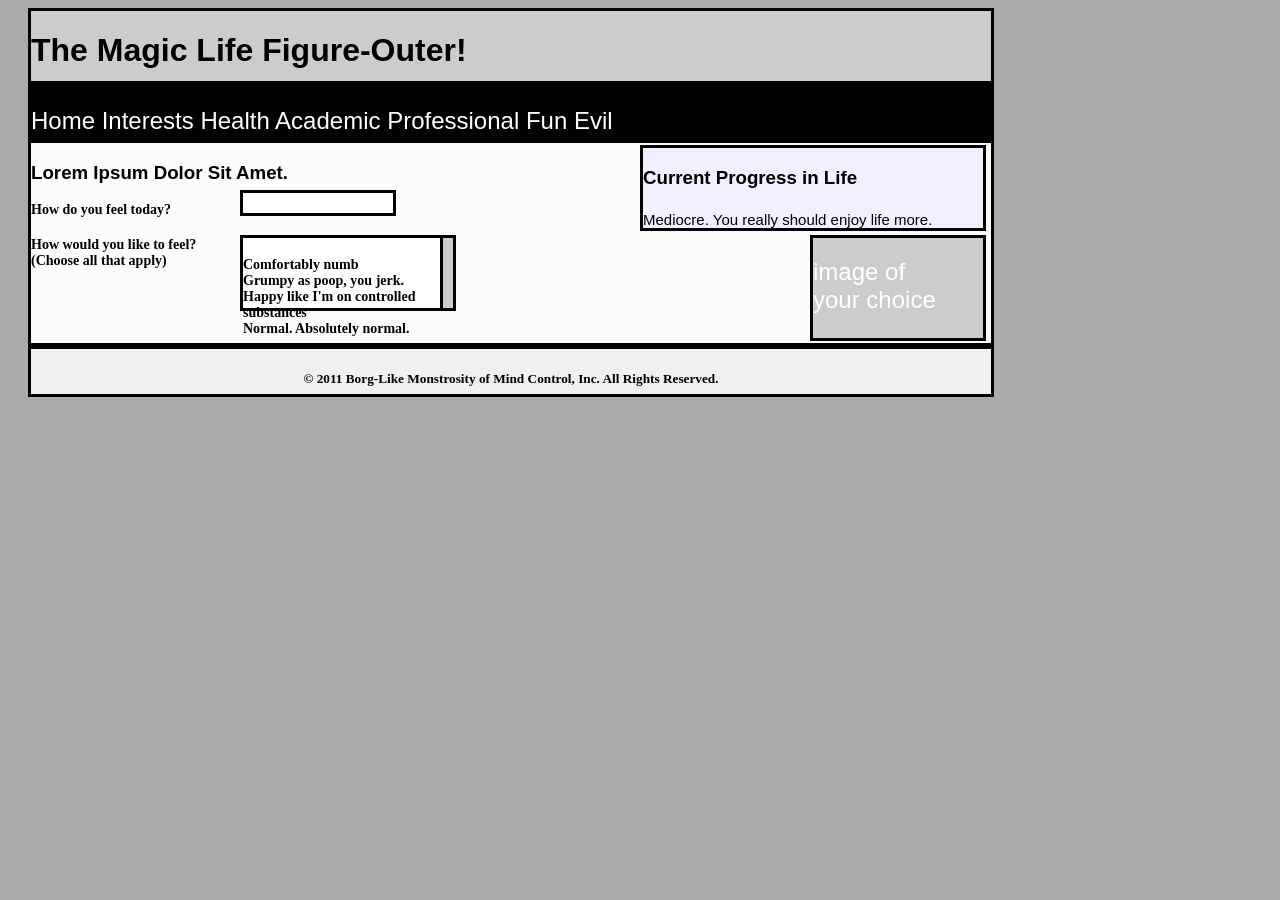
<file: Project01/index.html>
<html>
<head>
	<link rel="stylesheet" type="text/css" href="Assets/stylesheets/stylesheet.css">
	<title>Life Figure-Outer Application</title>
</head>
<body>
	<div class="TopBox">
  <h1><b>The Magic Life Figure-Outer!</b></h1>
  

  
	</div>

	<div class="BlackBox">
  	<h2>Home	Interests	Health	Academic  Professional Fun Evil <h2/>

	</div>

	<div class="WhiteBox">
  <h3> <b>Lorem Ipsum Dolor Sit Amet.</b> <h3/>
  	<h4>How do you feel today?</h4>
  	<h4> How would you like to feel? <BR>
  	(Choose all that apply)</h4>
	</div>

	<div class="LightGrayBox">
  
  	<h5> &copy; 2011 Borg-Like Monstrosity of Mind Control, Inc. All Rights Reserved.<h5/>
	</div>

	<div class="Container1">
		
		<h2>image of <BR> your choice</h2>
	</div>

	<div class="Container2">
  <h3> <b>Current Progress in Life</b> <BR> <BR>
  	<a>Mediocre. You really should enjoy life more.</a> <h3/>
	</div>

	<div class="Container3">
  	<h4>Comfortably numb<BR>
  	Grumpy as poop, you jerk.<BR>
  	Happy like I'm on controlled substances<BR>
  	Normal. Absolutely normal.<BR> <h4/>
	</div>

	<div class="Container4">
  
	</div>

	<div class="SideBox">
  
	</div>

	
</body>
</file>
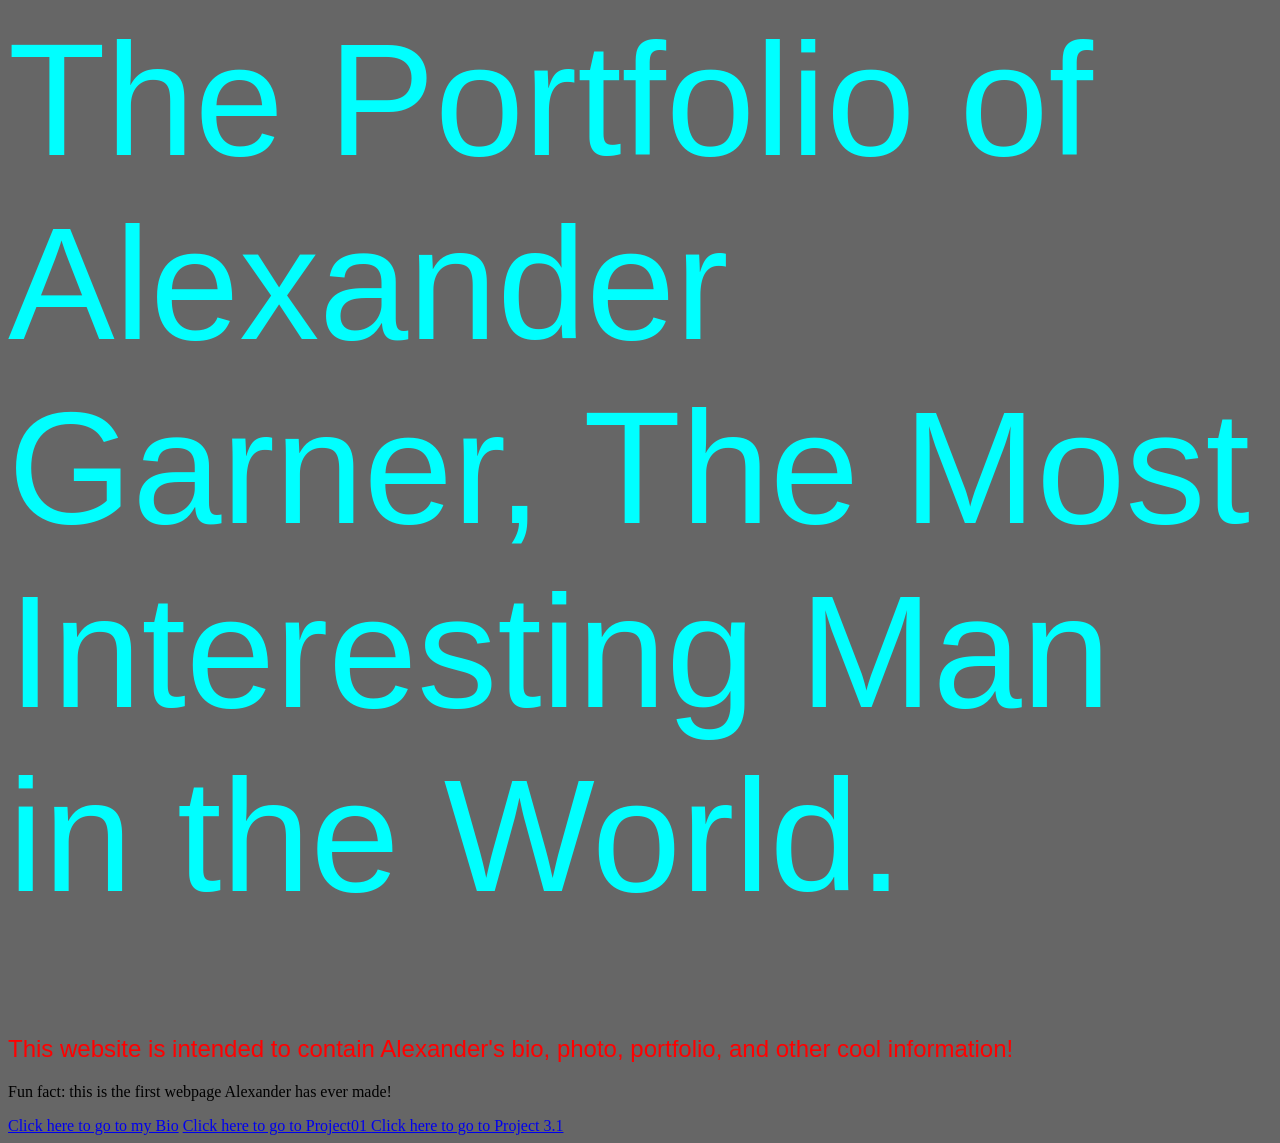
<file: src/index.html>
<html>
<head>
	<link rel="stylesheet" type="text/css" href="stylesheet.css">
	<title>The Portfolio of The Most Interesting Man in the World</title>
</head>
<body>
	<h1>The Portfolio of Alexander Garner, The Most Interesting Man in the World.</h1>
	<h2> This website is intended to contain Alexander's bio, photo, portfolio, and other cool information!</h2>
	<p> Fun fact: this is the first webpage Alexander has ever made! </p>
	<a href="bio.html">Click here to go to my Bio</a>
	<a href="../Project01/index.html"> Click here to go to Project01 </a>
	<a href="../proj3.1/index.php"> Click here to go to Project 3.1 </a>

</body>
</file>
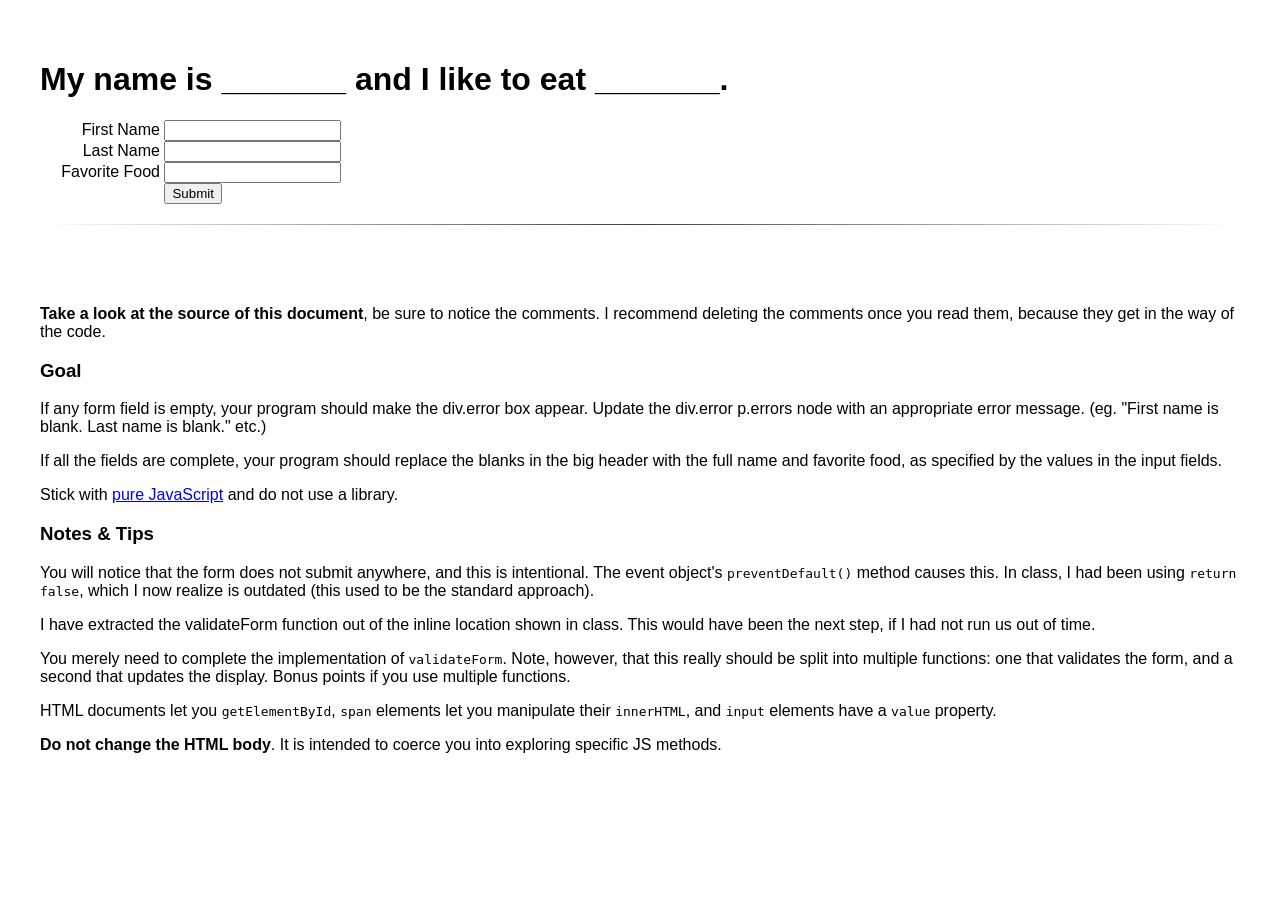
<file: form.html>
<!doctype html>
<html>
<head>
<title>CRCP Project 2.1 Boilerplate</title>
<script type="text/javascript" language="javascript">
// A form validation function template.
function validateForm(event) {
  alert('Form is being submitted. Delete this line from the js.');
  
  event.preventDefault(); // don't submit the form, because we're going to work with data on the client only.
  var formIsValid = true;

  // Inspect the values of each input element to make sure they are not blank.
  // If any of the fields are blank, formIsValid should be set to false.
  
  if(document.getElementsByName("fname") [0].value == "") {
    formIsValid = false;
    document.getElementById("firstName").innerHTML="Please enter your First Name.";
    //something here to change the error span?
  }

  if(document.getElementsByName("lname") [0].value == "") {
    formIsValid = false;
    document.getElementById("lastName").innerHTML=" Last Name";
  }

  if(document.getElementsByName("fav_food") [0].value == "") {
    formIsValid = false;
    document.getElementById("fave_food").innerHTML=" Favorite Food";
  }
  
  
  // AND the error message node in the dom should describe the errors.
  // eg: First name is blank. Favorite food is blank.
  if (!formIsValid) {

    document.getElementsByClassName("errors") [0].style.display = "";
  
    alert('You have not input all of the necessary information! Please make sure you have input your first name, last name, and favorite food!')// TODO update the error div and display it.
  } else {
    // TODO update the h1 span contents. Hint: see element.innerHTML
    // having trouble making sense of this: https://developer.mozilla.org/en-US/docs/Web/API/Element.innerHTML
    alert("form is valid is working");
    var fname = document.getElementsByName("fname")[0].value;
    var lname = document.getElementsByName("lname")[0].value;
    var fav_food = document.getElementsByName("fav_food")[0].value;


    document.getElementById("fullName").innerHTML = fname + " " +lname;  // trying to figure out how to update the fullName span
    document.getElementById("favoriteFood").innerHTML=fav_food;


    //var fullName = element.innerHTML;
    //var favoriteFood = element.HTML;

    //fullName.innerHTML = fname + " " + lname;
    //favoriteFood.innerHTML = fav_food;

    //myForm = fullName+favoriteFood;
    //fullName = fname + " " +lname;
    //fav_food = favoriteFood;


  }
}

// "Only once the document is loaded, execute the following function."
window.onload = function(event) {
  
  // Get the form element, so we can manipulate it.
  var formNode = document.getElementById("myForm");
 
  formNode.addEventListener("submit", validateForm, false); // When the form is submitted, execute the following function.
  
  // Notice how the identifier `validateForm` itself is passed, not the
  // return value from calling the `validateForm` function.
  // eg. validateForm vs validateForm().
  // We are literally passing the `addEventListener` method a function.
  // In JavaScript, and other functional langs,
  // functions are "first-class citizens".
}
</script>

<style>
  body {
    font-family: helvetica, arial, sans-serif;
    padding: 2em;
  }
  .errors {
    border: 1px solid #900;
    background-color: #FEE;
    font-family: helvetica, arial, sans-serif;
  }
  .errors h2 {
    font-size: 1em;
    color: #900;
    margin: 0px;
  }
  label {
    display: inline-block;
    text-align: right;
    width: 120px;
  }
  hr.subtle {
    margin: 20px 0px 80px 0px;
    /* http://css-tricks.com/examples/hrs/ */
    border: 0;
    height: 1px;
    background-image: -webkit-linear-gradient(left, rgba(0,0,0,0), rgba(0,0,0,0.75), rgba(0,0,0,0)); 
    background-image: -moz-linear-gradient(left, rgba(0,0,0,0), rgba(0,0,0,0.75), rgba(0,0,0,0)); 
    background-image: -ms-linear-gradient(left, rgba(0,0,0,0), rgba(0,0,0,0.75), rgba(0,0,0,0)); 
    background-image: -o-linear-gradient(left, rgba(0,0,0,0), rgba(0,0,0,0.75), rgba(0,0,0,0)); 
  }
</style>
</head>
<body>

<h1>My name is <span id="fullName">_______</span>   and I like to eat <span id="favoriteFood">_______</span>.</h1>

<div class="errors" style="display: none;">
  <h2>Error: <span id="firstName"></span> <span id="lastName"></span> <span id="fave_food"></span></h2> <!--How do I deactivate the div class?-->
  <p class="error"></p>
</div>

<form name="myForm" id="myForm" action="http://google.com" method="GET">
  <label for="fname">First Name</label>
  <input type="text" name="fname" />
  <br />
  <label for="lname">Last Name</label>
  <input type="text" name="lname" />
  <br />
  <label for="fav_food">Favorite Food</label>
  <input type="text" name="fav_food" />
  <br />
  <label for="submit"></label>
  <input name="submit" type="submit" />
</form>
<hr class="subtle" />
<p><strong>Take a look at the source of this document</strong>, be sure to notice the comments. I recommend deleting the comments once you read them, because they get in the way of the code.</p>
<h3>Goal</h3>
<p>If any form field is empty, your program should make the div.error box appear. Update the div.error p.errors node with an appropriate error message. (eg. "First name is blank. Last name is blank." etc.)</p>
<p>If all the fields are complete, your program should replace the blanks in the big header with the full name and favorite food, as specified by the values in the input fields.</p>
<p>Stick with <a href="https://developer.mozilla.org/en-US/docs/Web/API/document">pure JavaScript</a> and do not use a library.</p>
<h3>Notes &amp; Tips</h3>
<p>You will notice that the form does not submit anywhere, and this is intentional. The event object's <code>preventDefault()</code> method causes this. In class, I had been using <code>return false</code>, which I now realize is outdated (this used to be the standard approach).
<p>I have extracted the validateForm function out of the inline location shown in class. This would have been the next step, if I had not run us out of time.</p>
<p>You merely need to complete the implementation of <code>validateForm</code>. Note, however, that this really should be split into multiple functions: one that validates the form, and a second that updates the display. Bonus points if you use multiple functions.</p>
<p>HTML documents let you <code>getElementById</code>, <code>span</code> elements let you manipulate their <code>innerHTML</code>, and <code>input</code> elements have a <code>value</code> property.</p>
<p><strong>Do not change the HTML body</strong>. It is intended to coerce you into exploring specific JS methods.</p>
</body>
</html>
</file>
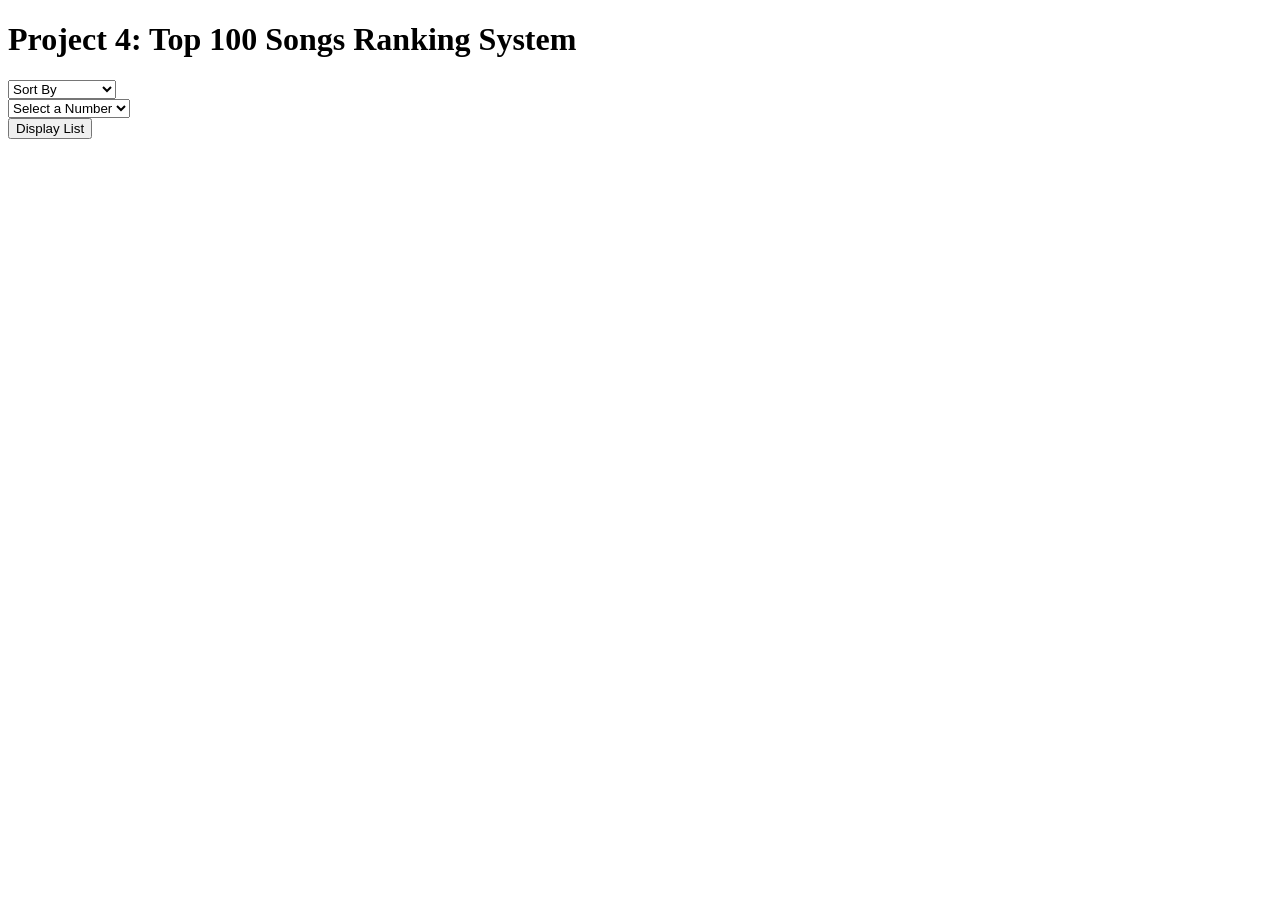
<file: Proj4.1/form.html>
<!DOCTYPE html>
<html>
<head>
<title>Project 4</title>
</head>
<body>
  <h1>Project 4: Top 100 Songs Ranking System</h1>

<form name="myform" action="" method="GET">
<div align="center-left">

<select name="sortBy">
<option value="sort">Sort By</option>
<option value="Rank">Rank (Default)</option>
<option value="Name">Name</option>
<option value="Year">Year</option>
</select>
<BR>

<div align="left">
<select name="selectNumber">
<option value="select_num">Select a Number</option>

</select>

<BR>
<div align="left">
<label for="submit"></label>
<input name="submit" type="submit" value= "Display List" />

</div>
</form>
</body>
</html>
</file>
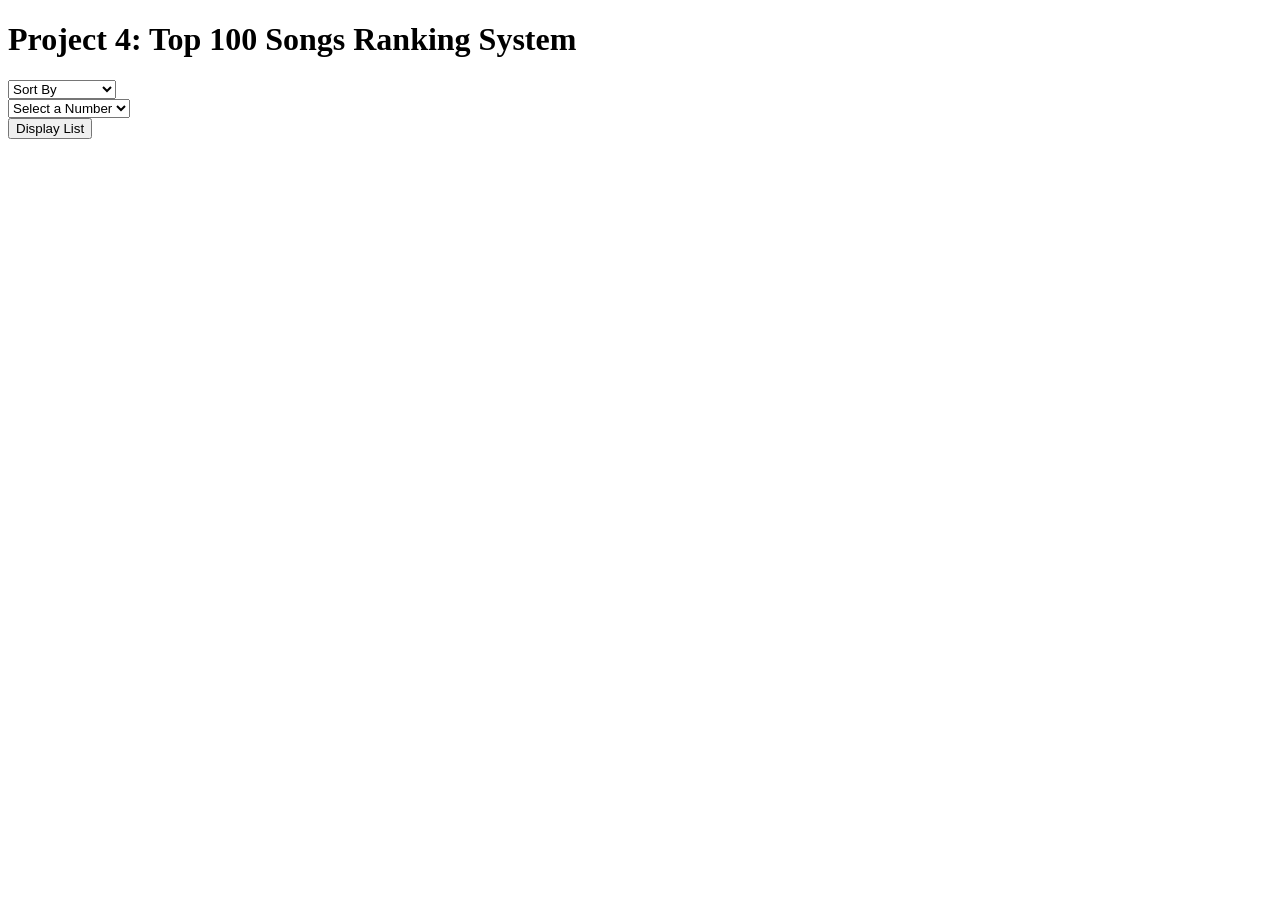
<file: Proj4/form.html>
<!DOCTYPE html>
<html>
<head>
<title>Project 4</title>
</head>
<body>
  <h1>Project 4: Top 100 Songs Ranking System</h1>

<form name="myform" action="" method="GET">
<div align="center-left">

<select name="sortBy">
<option value="sort">Sort By</option>
<option value="Rank">Rank (Default)</option>
<option value="Name">Name</option>
<option value="Year">Year</option>
</select>
<BR>

<div align="left">
<select name="selectNumber">
<option value="select_num">Select a Number</option>
<!--<option value="one">1</option>
<option value="two">2</option>
<option value="three">3</option> -->
</select>

<BR>
<div align="left">
<label for="submit"></label>
<input name="submit" type="submit" value= "Display List" />

</div>
</form>
</body>
</html>
</file>
<file: Project01/Assets/stylesheets/stylesheet.css>
body{
		background-color:#AAAAAA;
		
	}

	.TopBox {
	background-color:#CCCCCC;
	position: relative;
	border-style:solid;
    top: 0;
    left: 20;
    width: 960px;
    height: 70px;
	}

	.BlackBox {
	background-color:#000;
	border-style:solid;
	position: relative;
    top: 0;
    left: 20;
    width: 960px;
    height: 50px;
	}

	.WhiteBox {
	position: relative;
	background-color:#FCFCFC;
	border-style:solid;
    top: 0;
    left: 20;
    width: 960px;
    height: 200px;
	}
	.LightGrayBox {
	background-color:#F0F0F0;
	border-style:solid;
	position: relative;
    top: 0;
    left: 20;
    width: 960px;
    height: 45px;
	}
	
	.Container1 {
	background-color:#CCCCCC;
	border-style:solid;
	position: absolute;
    top: 235;
    left: 810;
    width: 170px;
    height: 100px;
	}
	.Container2 {
	background-color:#F0F0FF;
	border-style:solid;
	position: absolute;
    top: 145;
    left: 640;
    width: 340px;
    height: 80px;
	}
	.Container3 {
	background-color:#FFFFFF;
	border-style:solid;
	position: absolute;
    top: 235;
    left: 240;
    width: 200px;
    height: 70px;
	}

	.Container4 {
	background-color:#FFFFFF;
	position: absolute;
	border-style:solid;
    top: 190;
    left: 240;
    width: 150px;
    height: 20px;
	}

	.Sidebox {
	background-color:#CCCCCC;
	position: absolute;
	border-style:solid;
    top: 235;
    left: 440;
    width: 10px;
    height: 70px;	}

	h1{
		color:#000; 
		position: relative;
		font-family:arial; 
		font-weight:normal;
		
	}
	h2{
		color:#FFF; 


		position: relative;
		font-family:arial; 
		font-weight:normal;
	}
	h2:hover{
		color:#CCCCCC;
	}

	h3{
		color:#000; 
		position: relative;
		font-family:arial; 
		font-weight:normal;
	}
	h4{
			text-align: left;
			font-size:14px;
	}
	h5{
			text-align: center;
	}
	h6{
		text-align: left;
			font-size:14px;
	}
	h7{}
	a{text-align: left;
			font-size:15px;

}
</file>
<file: src/stylesheet.css>
body{
		background-color:#666666;
	}

h1{
		color:00FFFF; 
		font-family:arial; 
		font-weight:normal;
		font-size: 10em;
	}
h2{
		color:FF0000;
		font-family:arial;
		font-weight:normal;

	}
</file>
